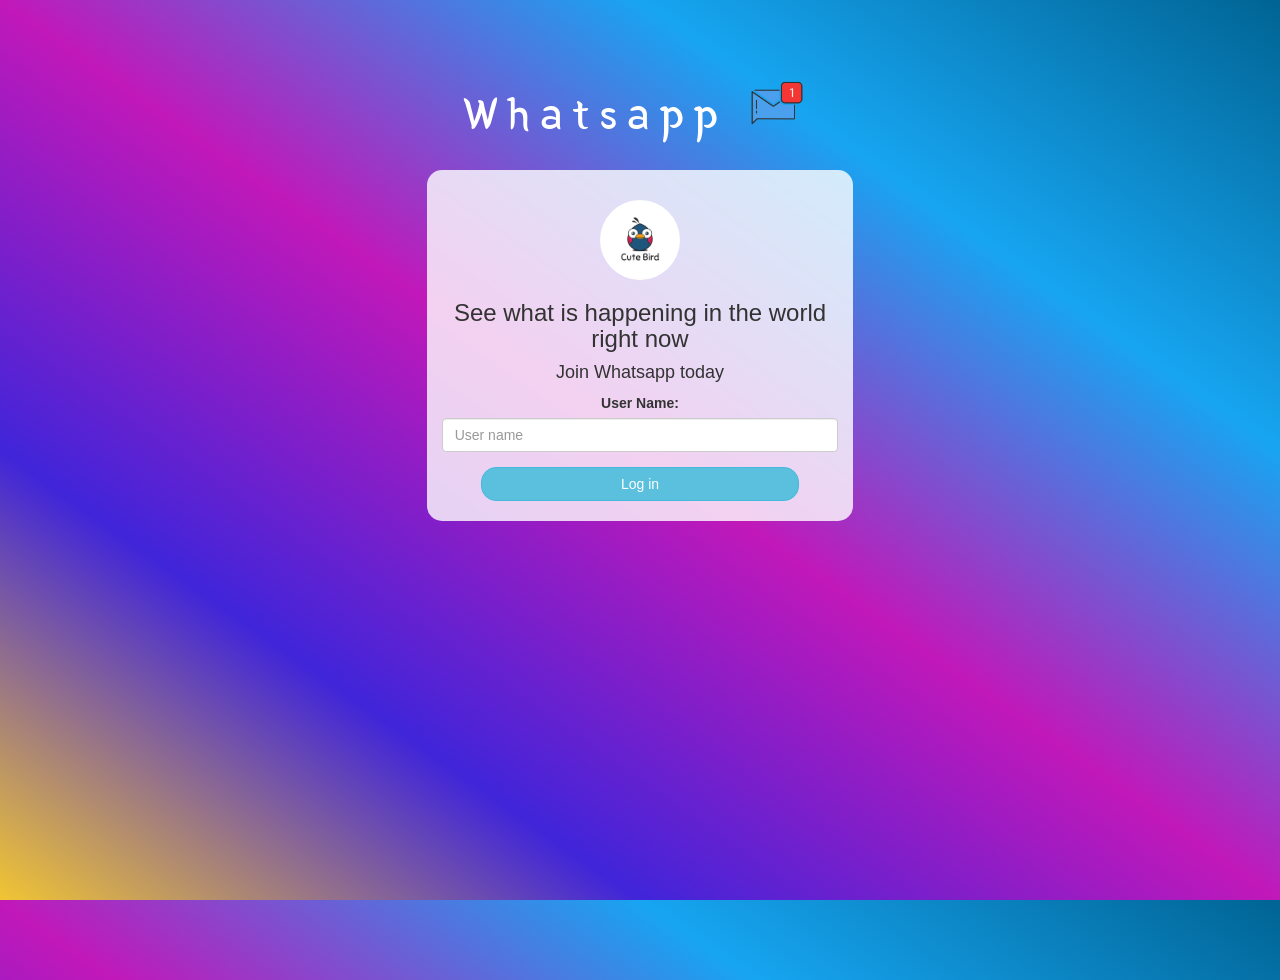
<file: index.html>
<!DOCTYPE html>
<html>
<head>
	<title>Whatsapp</title>
<link href="https://fonts.googleapis.com/css?family=Yeon+Sung&display=swap" rel="stylesheet"><meta name="viewport" content="width=device-width, initial-scale=1">

<link rel="stylesheet" href="https://maxcdn.bootstrapcdn.com/bootstrap/3.4.0/css/bootstrap.min.css">
<script src="https://ajax.googleapis.com/ajax/libs/jquery/3.4.1/jquery.min.js"></script>
<script src="https://maxcdn.bootstrapcdn.com/bootstrap/3.4.0/js/bootstrap.min.js"></script>

<link rel="stylesheet" type="text/css" href="style.css">
<script src="whatsapp.js"></script>
</head>
<body>
<center>
	<h1 class="header">	
		Whatsapp	<sup>
	<img src="m2.png">
	</sup>
</h1>
	<div class="col-lg-4 col-md-6 col-sm-6 col-xs-11 login_div">
	<img src="logo.png" class="logo">
		<h3 >See what is happening in the world right now</h3>
		<h4 >Join Whatsapp today</h4>
		<div class="form-group">
		  <label >User Name:</label>
<input type="text" id="user_name" class="form-control" placeholder="User name">
		</div>
		<button id="login_button" onclick="adduser()" class="btn btn-info">Log in</button>
		<br><br>
	</div>
</center>
</body>
</html>
</file>
<file: style.css>
html, body
{
  height: 100%;
  margin: 0;
}

body
{
background-image: linear-gradient(to right top, #f1c533, #4025d9, #c118b9, #17a5f1, #006494);
}

.header
{
	color: white;font-family: 'Yeon Sung';font-size: 45px;letter-spacing: 10px;margin-top: 80px;
}
.header img
{
	width: 80px;margin-left: -15px;
}

.login_div
{
	background: rgba(255,255,255,0.8);float: none;border-radius: 15px;
}

.logo
{
	width: 80px;margin-top: 30px;border-radius: 40px;
}

#login_button
{
	width: 80%;border-radius: 15px;
}

.room_name
{
	cursor: pointer;
	font-size: 20px;
}


#logout
{
	font-size: 20px; float: right;
}


#output
{
	padding: 10px; width:80%;background: rgba(255,255,255,0.8);border-radius: 15px;
}

.input_div_room_page
{
	width: 80%;
}

.input_div label
{
	color: white;font-size: 20px;
}


.input_div_message_page
{
	position: fixed;bottom: 0px;width: 100%;background: rgba(255,255,255,0.8);
}
.input_div_message_page label
{
	color: black;
}
.input_div_message_page #msg
{
	width: 80%;
}
.input_div_message_page button
{
	margin-top: 15px;
	width: 50%; 
}
.color_white
{
	color: white
}

.user_tick
{
	width:20px;
}
.message_h4
{
	padding-left:5px;color:grey;
}
</file>
